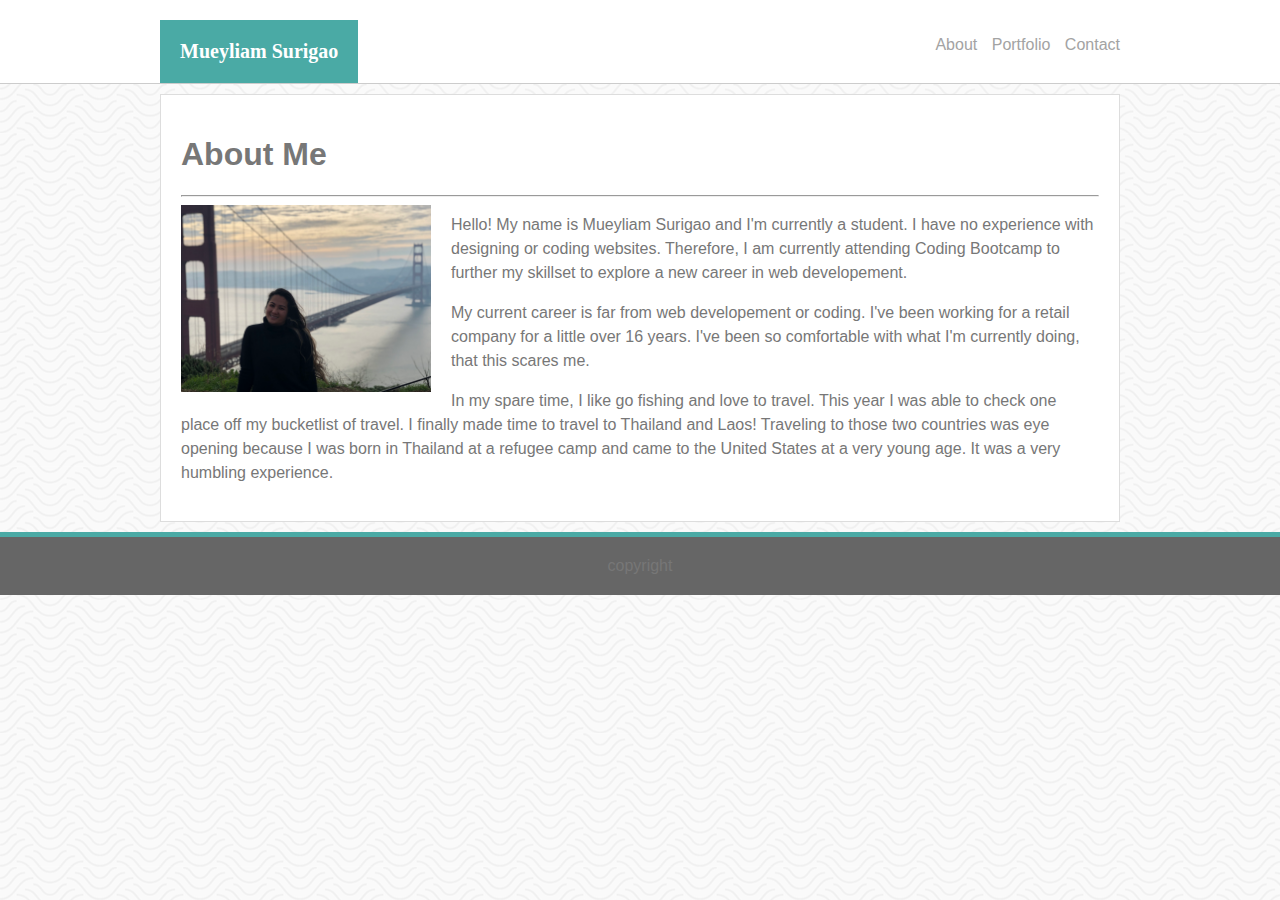
<file: index.html>
<!DOCTYPE html>
<html lang="en">
<head>
    <meta charset="UTF-8">
    <meta name="viewport" content="width=device-width, initial-scale=1.0">
    <meta http-equiv="X-UA-Compatible" content="ie=edge">
    <title>Mueyliam Surigao Portfolio</title>
    <link href="assets/css/style.css" rel="stylesheet">
</head>
<body>
    <div class="header-wrap">
        <div class="container">
            <div class="name-wrap">
                <h>Mueyliam Surigao</h>
            </div>
            <div class="nav">
                <ul>
                    <li><a href="index.html">About</a></li>
                    <li><a href="portfolio.html">Portfolio</a></li>
                    <li><a href="contact.html">Contact</a></li>
                </ul>
            </div>
        </div>
    </div>
    <div class="content-wrap">
        <div class="container">
            <div class="content clearfix">
                <h1>About Me</h1>
                <hr /> 
                <img src="assets/images/IMG_3316.jpg" class="profile-pic" width="250px" />
                <p>Hello! My name is Mueyliam Surigao and I'm currently a student. I have no experience with designing or coding websites. Therefore, I am currently attending Coding Bootcamp to further my skillset to explore a new career in web developement.</p>
                <p> My current career is far from web developement or coding. I've been working for a retail company for a little over 16 years. I've been so comfortable with what I'm currently doing, that this scares me.</p>
                <p>In my spare time, I like go fishing and love to travel. This year I was able to check one place off my bucketlist of travel. I finally made time to travel to Thailand and Laos! Traveling to those two countries was eye opening because I was born in Thailand at a refugee camp and came to the United States at a very young age. It was a very humbling experience. </p>
            </div>
        </div>
    </div>
    <div class="footer">
        <div class="container">
            <p>copyright</p>
        </div>
    </div>
</body>
</html>
</file>
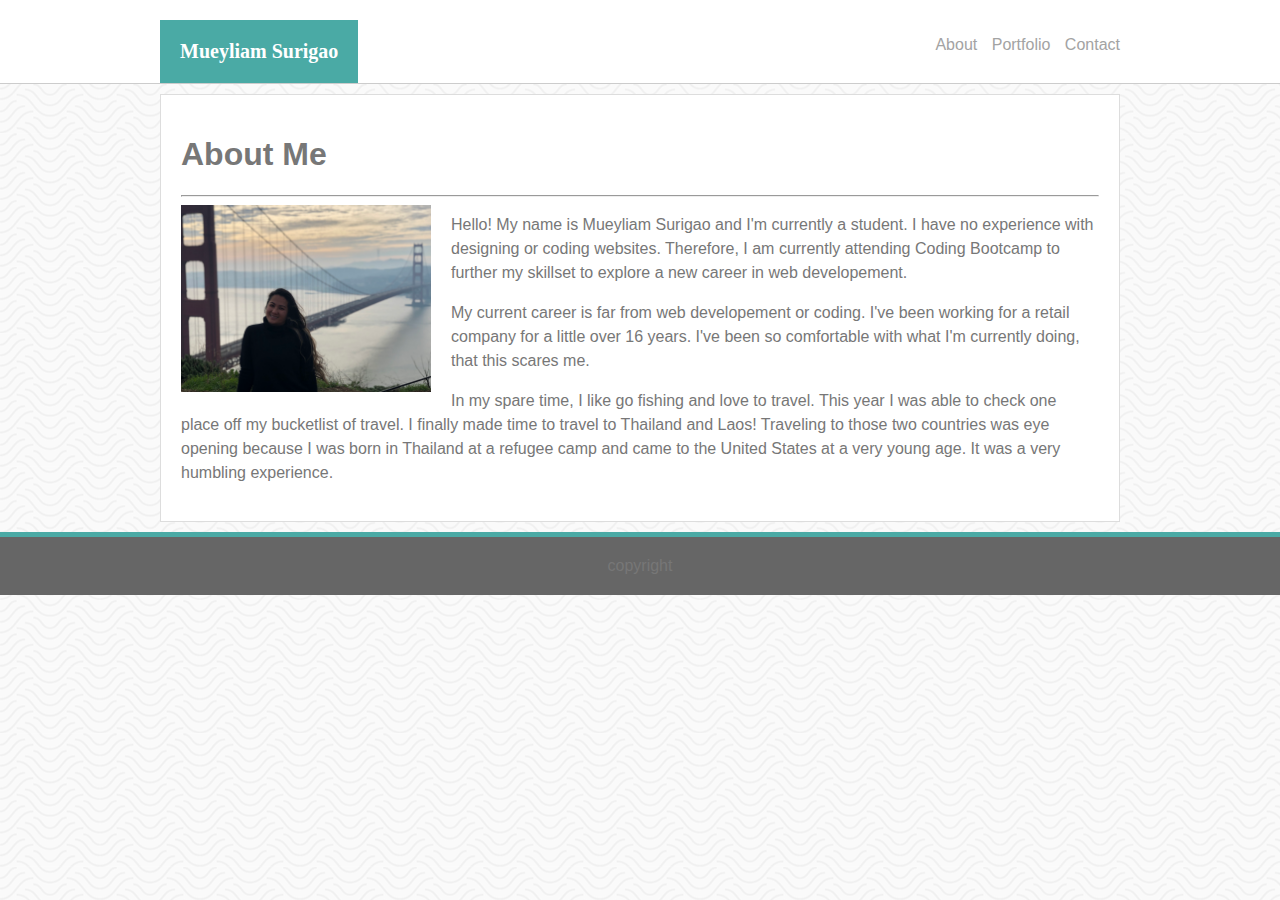
<file:  index.html>
<!DOCTYPE html>
<html lang="en">
<head>
    <meta charset="UTF-8">
    <meta name="viewport" content="width=device-width, initial-scale=1.0">
    <meta http-equiv="X-UA-Compatible" content="ie=edge">
    <title>Mueyliam Surigao Portfolio</title>
    <link href="assets/css/style.css" rel="stylesheet">
</head>
<body>
    <div class="header-wrap">
        <div class="container">
            <div class="name-wrap">
                <h>Mueyliam Surigao</h>
            </div>
            <div class="nav">
                <ul>
                    <li><a href="#">About</a></li>
                    <li><a href="#">Portfolio</a></li>
                    <li><a href="#">Contact</a></li>
                </ul>
            </div>
        </div>
    </div>
    <div class="content-wrap">
        <div class="container">
            <div class="content clearfix">
                <h1>About Me</h1>
                <hr /> 
                <img src="assets/images/IMG_3316.jpg" class="profile-pic" width="250px" />
                <p>Hello! My name is Mueyliam Surigao and I'm currently a student. I have no experience with designing or coding websites. Therefore, I am currently attending Coding Bootcamp to further my skillset to explore a new career in web developement.</p>
                <p> My current career is far from web developement or coding. I've been working for a retail company for a little over 16 years. I've been so comfortable with what I'm currently doing, that this scares me.</p>
                <p>In my spare time, I like go fishing and love to travel. This year I was able to check one place off my bucketlist of travel. I finally made time to travel to Thailand and Laos! Traveling to those two countries was eye opening because I was born in Thailand at a refugee camp and came to the United States at a very young age. It was a very humbling experience. </p>
            </div>
        </div>
    </div>
    <div class="footer">
        <div class="container">
            <p>copyright</p>
        </div>
    </div>
</body>
</html>
</file>
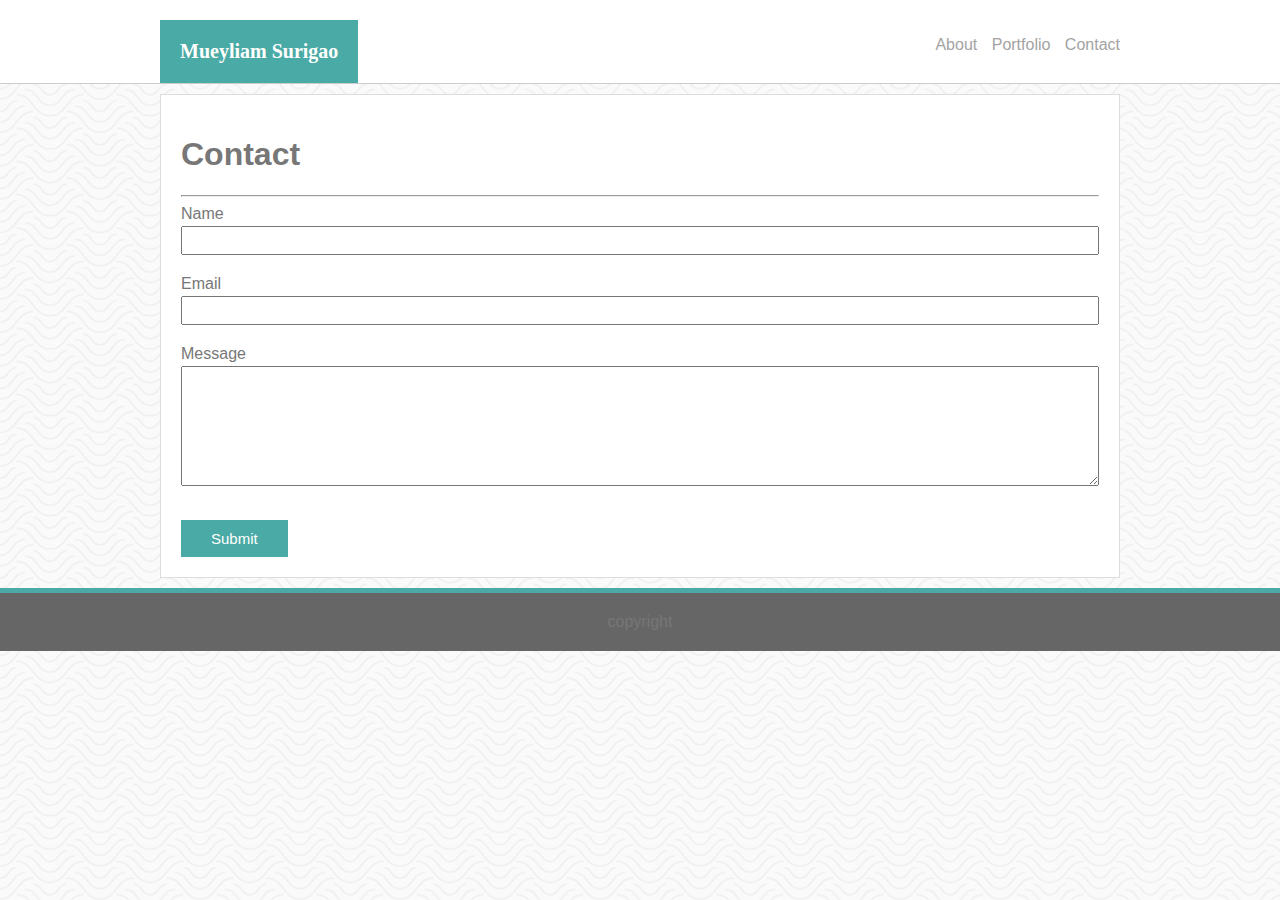
<file: contact.html>
<!DOCTYPE html>
<html lang="en">
<head>
    <meta charset="UTF-8">
    <meta name="viewport" content="width=device-width, initial-scale=1.0">
    <meta http-equiv="X-UA-Compatible" content="ie=edge">
    <title>Mueyliam Surigao Portfolio</title>
    <link href="assets/css/style.css" rel="stylesheet">
    <link href="assets/css/contact.css" rel="stylesheet">
</head>
<body>
    <div class="header-wrap">
        <div class="container">
            <div class="name-wrap">
                <h>Mueyliam Surigao</h>
            </div>
            <div class="nav">
                <ul>
                    <li><a href="index.html">About</a></li>
                    <li><a href="portfolio.html">Portfolio</a></li>
                    <li><a href="contact.html">Contact</a></li>
                </ul>
            </div>
        </div>
    </div>
    <div class="content-wrap">
        <div class="container">
            <div class="content clearfix">
                <h1>Contact</h1>
                <hr /> 
                <form class="contact-form">
                    <div class="name">
                        <label>Name</label>
                        <input type="text">
                    </div>
                    <div class="email">
                        <label>Email</label>
                        <input type="email">    
                    </div>
                    <div class="message">
                        <label>Message</label>
                        <textarea name=""></textarea>
                    </div>
                    <button type="submit">Submit</button>
                </form>
            </div>
        </div>
    </div>
    <div class="footer">
        <div class="container">
            <p>copyright</p>
        </div>
    </div>
</body>
</html>
</file>
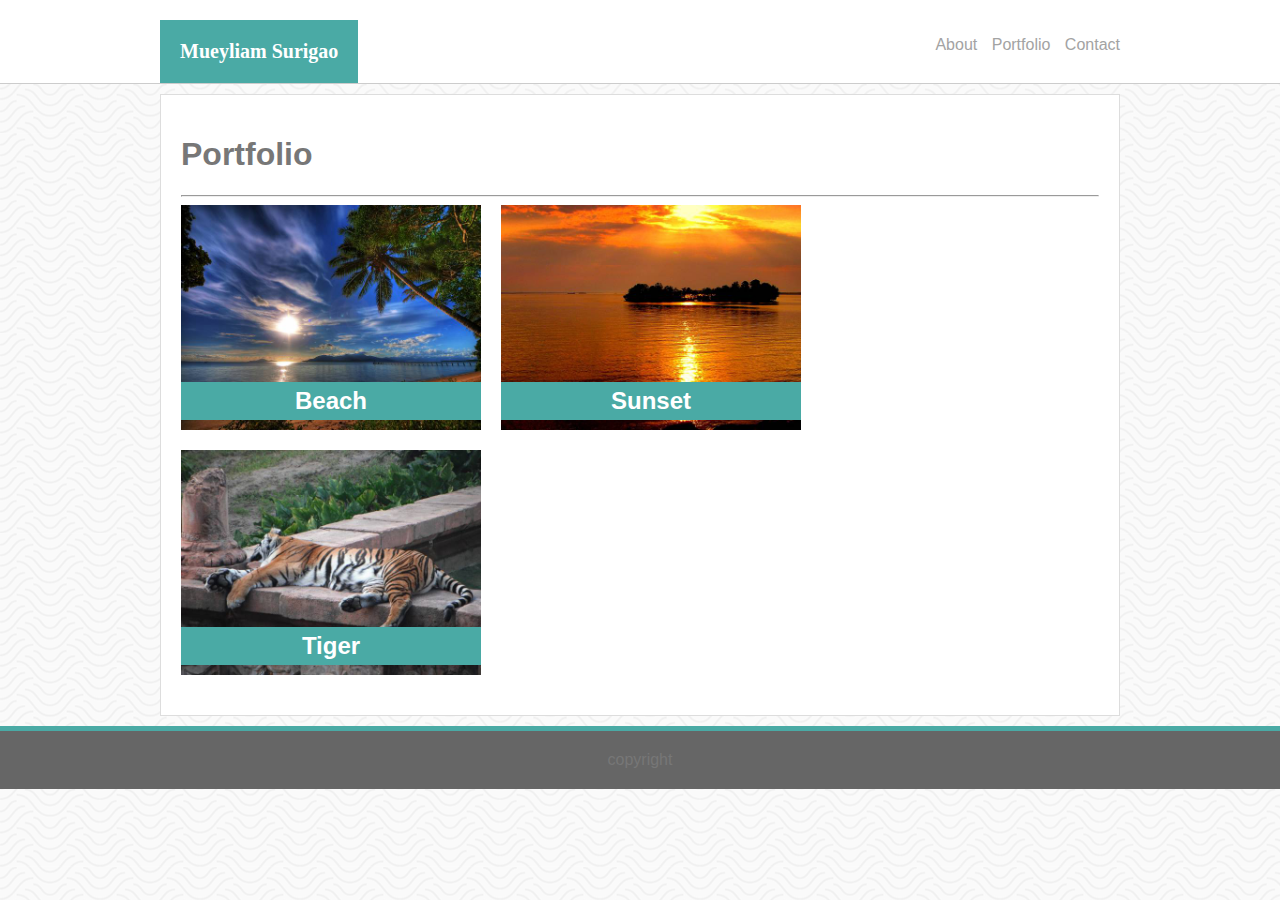
<file: portfolio.html>
<!DOCTYPE html>
<html lang="en">
<head>
    <meta charset="UTF-8">
    <meta name="viewport" content="width=device-width, initial-scale=1.0">
    <meta http-equiv="X-UA-Compatible" content="ie=edge">
    <title>Mueyliam Surigao Portfolio</title>
    <link href="assets/css/style.css" rel="stylesheet">
    <link href="assets/css/portfolio.css" rel="stylesheet">

</head>
<body>
    <div class="header-wrap">
        <div class="container">
            <div class="name-wrap">
                <h>Mueyliam Surigao</h>
            </div>
            <div class="nav">
                <ul>
                    <li><a href="index.html">About</a></li>
                    <li><a href="portfolio.html">Portfolio</a></li>
                    <li><a href="contact.html">Contact</a></li>
                </ul>
            </div>
        </div>
    </div>
    <div class="content-wrap">
        <div class="container">
            <div class="content clearfix">
                <h1>Portfolio</h1>
                <hr /> 
                <div class="image-box">
                    <img src="assets/images/beach.jpg" alt="">
                    <h2>Beach</h2>
                </div>
                <div class="image-box">
                    <img src="assets/images/sunset.jpg" alt="">
                    <h2>Sunset</h2>
                </div>
                <div class="image-box">
                    <img src="assets/images/tiger.jpg" alt="">
                    <h2>Tiger</h2>
                </div>
            </div>
        </div>
    </div>
    <div class="footer">
        <div class="container">
            <p>copyright</p>
        </div>
    </div>
</body>
</html>
</file>
<file: assets/css/style.css>
*,
*::before,
*::after {
    box-sizing: border-box;
}

.clearfix::after{
    display: block;
    content: "";
    clear: both;
}


body {
    font-family: Arial, Helvetica, sans-serif;   
    color: #777;
    margin: 0;
    background-image: url(../images/papyrus.png);
}
.container {
    width: 960px;
    margin-left: auto;
    margin-right: auto;
    background-color: #fff;
}

.header-wrap {
    background: #fff;
    border-bottom: 1px solid #ccc; 
}
.name-wrap {
    background: #4aaaa5;
    font-size: 20px;
    font-family: Georgia, 'Times New Roman', Times, serif;
    padding: 20px;
    display: inline-block;
    color: #fff;
    font-weight: bold;
    margin: 20px 0 0;
}
.nav {
    float: right;
}
.nav ul {
    list-style: none;
    padding: 20px 0;
}
.nav li {
    display: inline-block;
    margin: 0 0 0 10px;
}
.nav a {
    text-decoration: none;
    color: #a3a3a3;
}
.nav a:hover {
    color: #ccc;
}

.content {
    padding: 20px;
    margin: 10px 0; 
    border: 1px solid #ddd;
}
.content img {
    margin: 0 20px 20px 0;
    float: left;
}
.content p {
    line-height: 24px;
}
.footer {
    padding: 20px;
    background: #666;
    border-top: 5px solid #4aaaa5;
}
.footer .container {
    background: transparent;
    text-align: center;
}
.footer p {
    margin: 0 auto;
}
</file>
<file: assets/css/contact.css>
.clearfix::after{
    display: block;
    content: "";
    clear: both;
}
body {
    font-family: Arial, Helvetica, sans-serif;   
    color: #777;
    margin: 0;
}
body {
    font-family: Arial, Helvetica, sans-serif;   
    color: #777;
    margin: 0;
}
.header-wrap {
    background: #fff;
    border-bottom: 1px solid #ccc; 
}

.contact-form input,
.contact-form label {
    display: block;
    width: 100%;
}
.contact-form input {
    padding: 5px;
    margin: 3px 0 20px;
}
.contact-form textarea {
    width: 100%;
    height: 120px;
    margin: 3px 0 30px;
}
.contact-form button{
    padding: 10px 30px;
    background: #4aaaa5;
    color: #fff;
    font-size: 15px;
    border: 0 none;
    cursor: pointer;
}
</file>
<file: assets/css/portfolio.css>
.image-box {
    position: relative;
    width: 300px;
    height: 225px; 
    float: left;
    margin: 0 20px 20px 0;
}
.image-box img {
    width: 100%;
}
.image-box h2 {
    position: absolute;
    bottom: 10px;
    margin: 0;
    width: 100%;
    padding: 5px;
    text-align: center;
    background: #4aaaa5;
    color: #fff;

}
</file>
